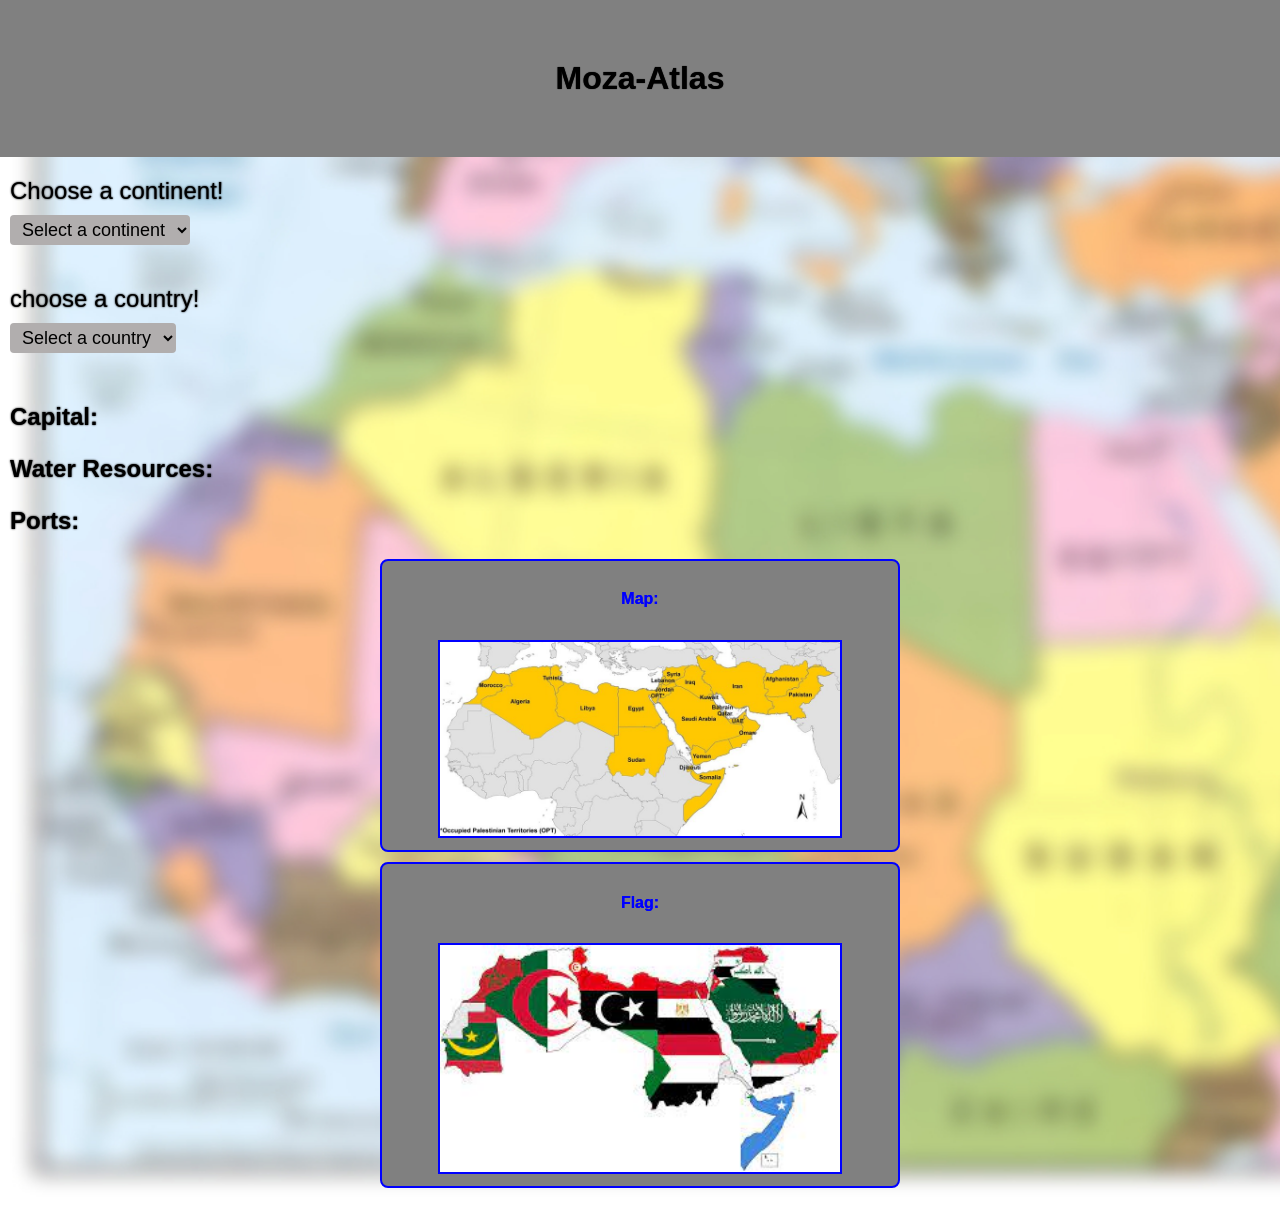
<file: index.html>
<!DOCTYPE html>
<html>
    <head>
        <title>Mini Middle-East Atlas</title>
        <meta name="description" content="A mini Atlas inspired by a school project">
        <meta name="viewport" content="width=device-width, initial-scale=1.0">
        <link rel="stylesheet" href="Atlas-Mina.css">
    </head>
    <body>
        <div id="header">
            <h1 id="Title"> Moza-Atlas</h1>
        </div>
        <div id="body">
            <label for="Continent" class="cmbbx-lbl"> Choose a continent!</label>
            <select name="Continent" class="cmbbx" id="cntnnt">
            <option value="Select">Select a continent</option>
            <option value="Africa"> Africa</option>
            <option value="Asia"> Asia</option>
            </select>
            <label for="country" class="cmbbx-lbl"> choose a country!</label>
            <select name="country" class="cmbbx" id="cntry"></select>
            <div id="labels">
                <h3 id="capital"></h3>
                <h3 id="water-resources"></h3>
                <h3 id="ports"></h3>
                <div id="_div">
                    <h4>Map:</h4>
                    <img id="map_img">
                </div>
                <div id="_div">
                    <h4>Flag:</h4>
                    <img id="flag_img">
                </div>
            </div>
        </div>
        <script type="module" defer src="Atlas-Mina.js"></script>
    </body>
</html>
</file>
<file: Atlas-Mina.css>
body {
    margin: 0;
    font-family: Verdana, Geneva, Tahoma, sans-serif;
    background-image: url("images/Background.jpg");
    background-size: cover;
    background-repeat: no-repeat;
    text-shadow: 0 0 2px black;
    color: black;
    user-select: none;
}
#Title {
    background-color: gray;
    padding: 60px;
    text-align:center;
    font-size:xx-large;
    margin: 0;
    text-shadow: 0 0 1px black;
}
#header{
    background-color: grey;
    margin: none;
    width: 100%;
    height: 100%;
}
#body{
    padding: 10px;
}
.cmbbx-lbl {
    display: block;
    font-size:x-large;
    margin-top: 10px;
}
.cmbbx {
    border: 0;
    border-radius: 4px;
    padding: 4px 8px;
    background: rgb(177, 174, 174);
    margin: 10px 0 30px 0;
    font-size: large;
}
#labels {
    display:block;
}
h3 {
    display: flex;
    font-size:x-large;
    margin-top: 20px;
    font-family: Arial, Helvetica, sans-serif;
}
img {
    border: 2px solid blue;
    width: 400px;
    margin-top: 10px;
}
#_div {
    color: blue;
    text-align: center;
    font-weight: bolder;
    text-shadow:0 0;
    background: grey;
    display: block;
    justify-content: space-around;
    border: 2px solid blue;
    border-radius: 8px;
    padding: 8px;
    margin: 10px auto;
    min-width: 500px;
    max-width: 500px;
}
</file>
